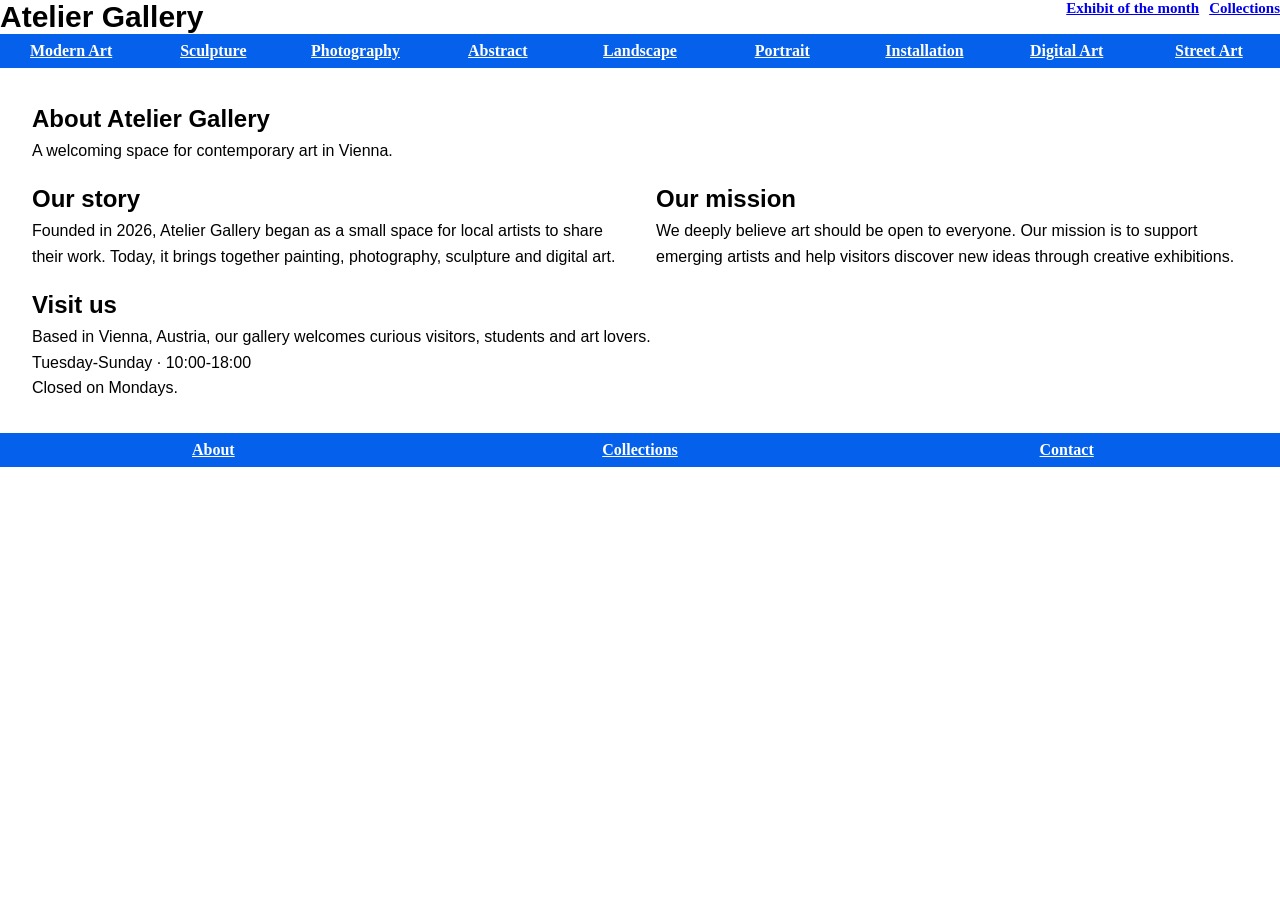
<file: about.html>
<!doctype html>
<html lang="en">
  <head>
    <meta charset="UTF-8" />
    <meta name="viewport" content="width=device-width, initial-scale=1.0" />
    <title>About</title>
    <link rel="stylesheet" href="style.css" />
  </head>
  <body>
    <!-- Header // took from index.html-->
    <header>
      <nav class="top-nav">
        <h1>Atelier Gallery</h1>
        <a href="exhibition.html">Exhibit of the month</a>
        <a href="index.html">Collections</a>
      </nav>
    </header>
    <!-- Main & Container // took from index.html -->

    <!-- Box selection related to the main container // took from index.html -->
    <nav class="category-nav">
      <div class="boxsize">
        <a class="box" href="index.html#modern-art">Modern Art </a>
        <a class="box" href="index.html#sculpture">Sculpture</a>
        <a class="box" href="index.html#photography">Photography</a>
        <a class="box" href="index.html#abstract">Abstract</a>
        <a class="box" href="index.html#landscape">Landscape</a>
        <a class="box" href="index.html#portrait">Portrait</a>
        <a class="box" href="index.html#installations">Installation</a>
        <a class="box" href="index.html#digital-art">Digital Art </a>
        <a class="box" href="index.html#street-art">Street Art</a>
      </div>
    </nav>

    <!-- About me Headings and Text -->
    <main class="about-me">
      <section>
        <h2>About Atelier Gallery</h2>
        <p>A welcoming space for contemporary art in Vienna.</p>
      </section>

      <!-- About columns is so i can arrange story and mission side by side-->
      <div class="about-columns">
        <section>
          <h2>Our story</h2>
          <p>
            Founded in 2026, Atelier Gallery began as a small space for local
            artists to share their work. Today, it brings together painting,
            photography, sculpture and digital art.
          </p>
        </section>

        <section>
          <h2>Our mission</h2>
          <p>
            We deeply believe art should be open to everyone. Our mission is to
            support emerging artists and help visitors discover new ideas
            through creative exhibitions.
          </p>
        </section>
      </div>
      <section>
        <h2>Visit us</h2>
        <p>
          Based in Vienna, Austria, our gallery welcomes curious visitors,
          students and art lovers.
        </p>
        <p>Tuesday-Sunday · 10:00-18:00</p>
        <p>Closed on Mondays.</p>
      </section>
    </main>

    <!-- Footer // took from index.html -->
    <footer>
      <nav class="footer-nav">
        <div class="footersize">
          <a class="fz" href="about.html">About </a>
          <a class="fz" href="index.html">Collections</a>
          <a class="fz" href="https://www.codefactory.wien/kontakt">Contact</a>
        </div>
      </nav>
    </footer>
    <!-- Footer end-->
  </body>
</html>
</file>
<file: style.css>
/* Resets default spacing and includes padding/borders in element sizes */ 
* {
    margin: 0;
    padding: 0;
    box-sizing: border-box;
}

/* Top navigation: gallery name and page links in a row */ 
.top-nav{ 
    width: 100%;
    height: 100%;
    font-size: 15px; 
    text-align: right;
    gap: 10px;
    display: flex;
    flex-direction: row;
}

/* Top navigation links */ 
.top-nav a {
    font-weight:bold; 
}
/* Gallery heading: pushes the navigation links to the right side  */ 
h1 {
    font-family: Arial, Helvetica, sans-serif;
    margin-right: auto;
    font-size: 30px;
    text-align: left;
}

/* Category navigation: nine columns on larger screens */ 
.boxsize {
    display: grid;
    gap: 0rem;
    grid-template-columns: repeat(9, 1fr);
}

/* Individual category links */ 
.box {
    background-color:#0561ec;
    color: white;
    padding: 0.5rem;
    text-align: center;
    font-weight: bold;
    font-size: 1rem;
}


/* Artwork gallery: three columns on larger screens */ 
.container {
    display: grid;
    grid-template-columns: repeat(3, 1fr);
    max-width: 1320px;
    margin: 2rem auto;
    gap: 20px;
    background-color:#feffff;
    padding: 20px;
}

/* Artwork cards: allows shrinking within the grid and add a border */
.card {
    min-width: 0;
    background-color:#feffff;
    border: 1px solid black;
    border-radius: 10px;
    padding: 5px;
    font-size: 30px;
    text-align: center;
}

/* Artwork images: fills the available width and crop to a fixed height */
.card img {
    display: block; 
    width: 100%; 
    height: 300px;
    object-fit: cover;
}

/* Figure: positioning reference for its caption */ 
figure {
    margin: 0; 
    min-width: 0;
    background: rgb(0, 0, 0);
    background: rgba(0, 0, 0, 0.5);
    position: relative; 
}

/* Caption: overlays the image bottom with a semi.transparent background */ 
figcaption {
    position: absolute;
    left: 0;
    bottom: 0;
    background: rgb(0, 0, 0);
    background: rgba(0, 0, 0, 0.5);
    color:#feffff;
    border-radius: 2px;
    width: 100%;
    padding: 5px;
}

.exhibition-intro {
    padding: 2rem;
    font-family: Arial, Helvetica, sans-serif;
    line-height: 1.5;
}


/* About page: Spacing, font and line height for the main content */ 
.about-me {
    display: grid;
    gap: 1rem;
    padding: 2rem;
    font-family: Arial, Helvetica, sans-serif;
    line-height: 1.6;
}

/*About page: Story and Mission side by side */
.about-columns {
    display: grid;
    grid-template-columns: repeat(2, 1fr);
    gap: 2rem;
}

/* Footer: general text settings */ 
footer {
    text-align: center;
    color: #0561ec;
    font-size: 15px;
}

/* Footer navigation: three equally sized columns */
.footersize {
    display: grid;
    gap: 0rem;
    grid-template-columns: repeat(3, 1fr);
}

/* Individual footer links */
.fz {
    background-color:#0561ec;
    color: white;
    padding: 0.5rem;
    text-align: center;
    font-weight: bold;
    font-size: 1rem;
}

/* Screens up to 768px:- (Tablets) two artwork and three category columns*/ 
@media (max-width: 768px) {
    .container{
        display: grid;
        grid-template-columns: repeat(2, 1fr);
        gap: 20px;
    }
    .boxsize {
        display: grid;
        grid-template-columns: repeat(3, 1fr);
    }
}

/* Screens up to 480px: - (Mobile) stack artworks and About sections */  
@media (max-width: 480px) {
    .container {
        grid-template-columns: 1fr;
        gap: 10px;
    }

    .about-columns {
        grid-template-columns: 1fr; 
    }
}
</file>
